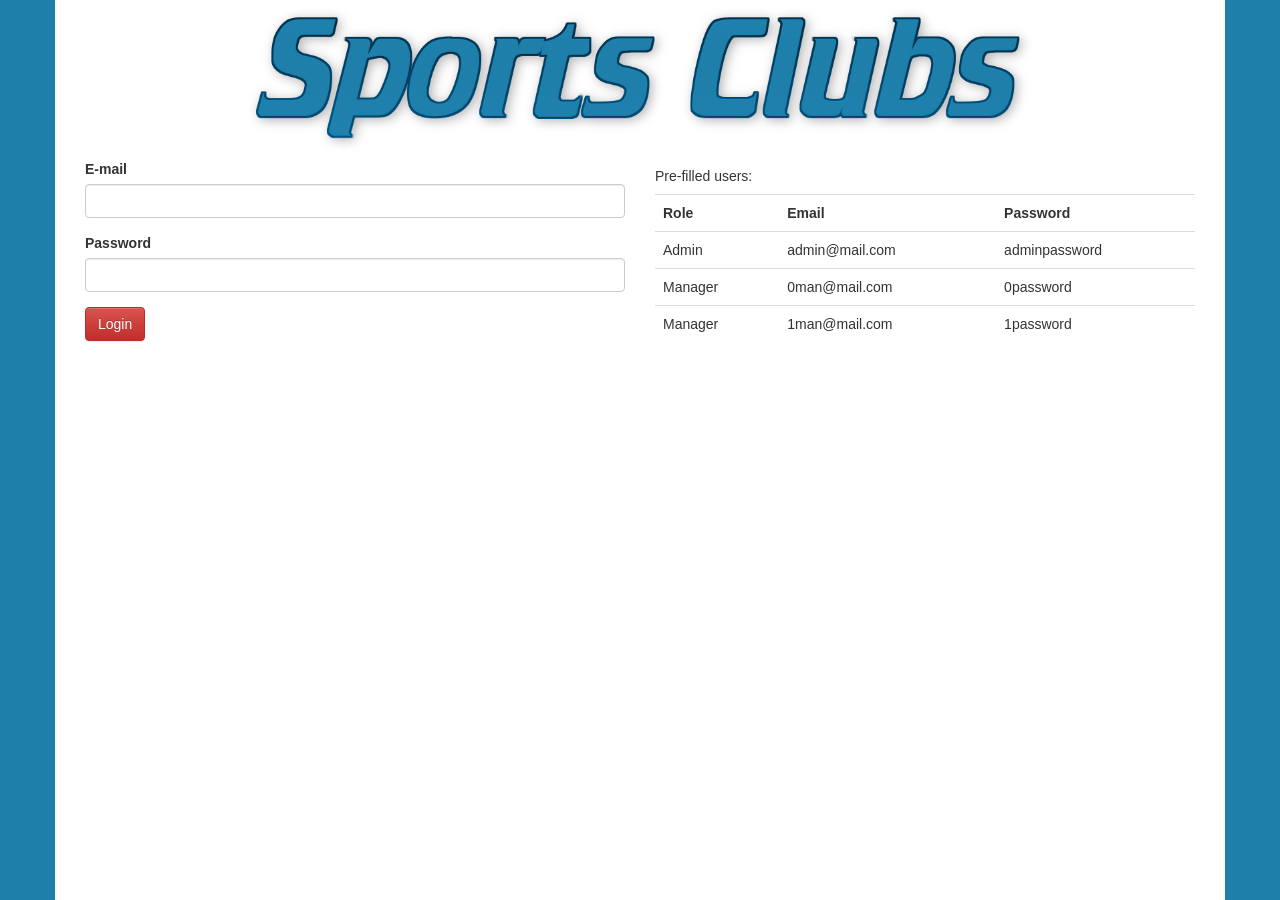
<file: web/src/main/webapp/index.html>
<!DOCTYPE html>
<html>
<head>
    <meta name="viewport" content="width=device-width, initial-scale=1, maximum-scale=1, user-scalable=no">
    <meta charset="UTF-8">
    <title>Sports Club</title>
    <!-- dependencies -->
    <link href="assets/css/bootstrap.min.css" rel="stylesheet">
    <link href="assets/css/bootstrap-theme.css" rel="stylesheet">
    <script src="assets/libs/angular/angular.min.js"></script>
    <script src="assets/libs/angular/angular-ui-router.min.js"></script>
    <script src="assets/libs/ui-bootstrap-tpls-2.3.1.min.js"></script>
<script src="assets/libs/angular-jwt.min.js"></script>
    <!-- source files -->
    <link href="assets/css/app.css" rel="stylesheet">
    <script src="app/app.module.js"></script>
    <script src="app/app.routes.js"></script>
    <script src="app/config.js"></script>
    <script src="app/components/home/homeCtrl.js"></script>
    <script src="app/components/adminBoard/adminBoardCtrl.js"></script>
    <script src="app/components/managerModal/managerModalCtrl.js"></script>
    <script src="app/components/managerBoard/managerBoardCtrl.js"></script>
    <script src="app/components/newTeamModal/newTeamModalCtrl.js"></script>
    <script src="app/components/suitablePlayersModal/suitablePlayersModalCtrl.js"></script>
    <script src="app/components/playerModal/playerModalCtrl.js"></script>
</head>
<body ng-app="sportsClub">
<div class="container">
    <img alt="Sports Clubs" src="assets/img/header.png" id="header">
    <div ui-view></div>
</div>
</body>
</html>
</file>
<file: web/src/main/webapp/assets/css/app.css>
@CHARSET "UTF-8";

html{
	height: 100%;
	
}

body{
	background-color: #1E7FAB;
	height: 100%;
}

.container{
	background-color: white;
	height: 100%;
	overflow-y: auto;
}

#header{
	width: 100%;
	max-width: 800px;
	display: block;
	margin: auto;
}

#logout{
	margin-top: 20px;
	margin-bottom: 10px;
	height: 40px;
}

.red {
	color: red;
}

.black {
	color: black;
}
</file>
